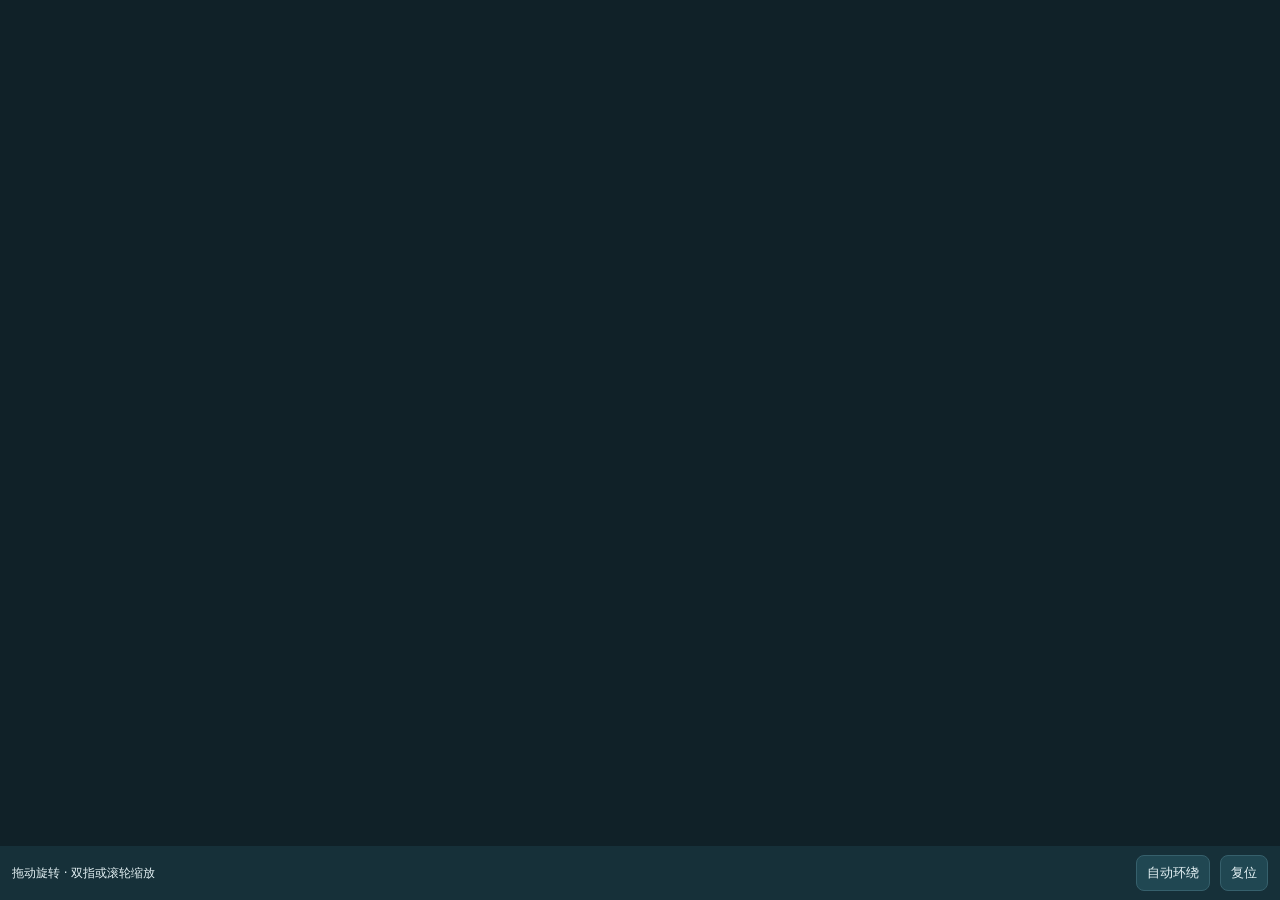
<file: src/MyPan.ModelViewer/index.html>
<!doctype html><html lang="zh-CN"><head><meta charset="utf-8"><meta name="viewport" content="width=device-width,initial-scale=1"><link rel="stylesheet" href="viewer.css"><script type="module" src="viewer.js"></script></head><body><model-viewer id="model" auto-rotate-delay="0" camera-controls touch-action="none" interaction-prompt="auto" shadow-intensity="0.6" exposure="1" alt="可旋转和缩放的三维模型"></model-viewer><div id="message" role="status">正在加载三维模型…</div><footer><span>拖动旋转 · 双指或滚轮缩放</span><button id="rotate" type="button">自动环绕</button><button id="reset" type="button">复位</button></footer></body></html>
</file>
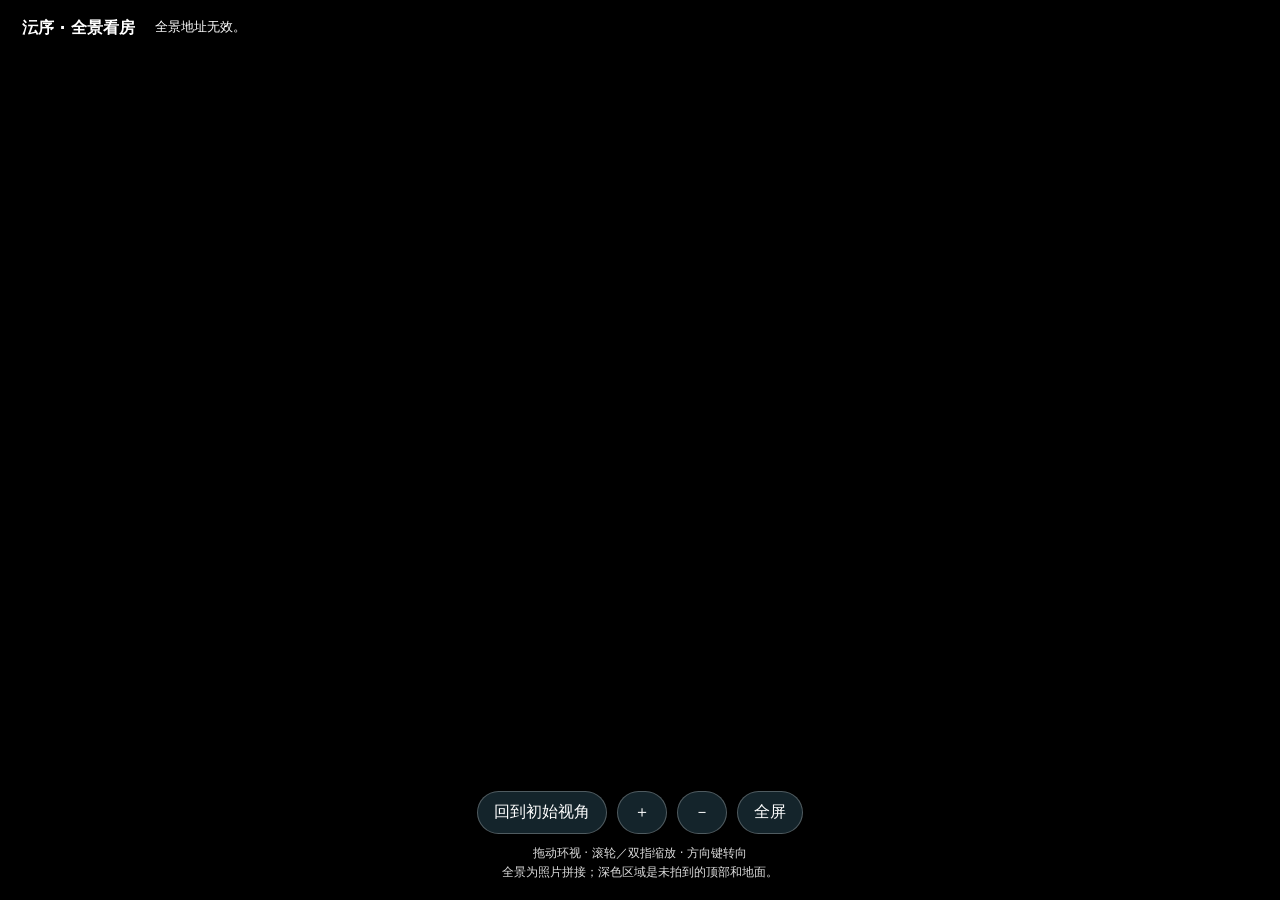
<file: src/MyPan.ModelViewer/panorama.html>
<!doctype html><html lang="zh-CN"><head><meta charset="utf-8"><meta name="viewport" content="width=device-width,initial-scale=1"><title>沄序 · 全景看房</title><link rel="stylesheet" href="panorama.css"></head><body>
<canvas id="panorama" aria-label="全景，拖动环视，滚轮或双指缩放" tabindex="0"></canvas><img id="source" hidden alt="">
<header><strong>沄序 · 全景看房</strong><span id="status" role="status">正在加载全景…</span></header>
<footer><div class="actions"><button id="reset">回到初始视角</button><button id="zoom-in" aria-label="放大">＋</button><button id="zoom-out" aria-label="缩小">－</button><button id="fullscreen">全屏</button></div><p>拖动环视 · 滚轮／双指缩放 · 方向键转向<br>全景为照片拼接；深色区域是未拍到的顶部和地面。</p></footer>
<script src="panorama.js"></script></body></html>
</file>
<file: src/MyPan.ModelViewer/viewer.css>
html,body{height:100%;margin:0;background:#102128;color:#e5f2f5;font:14px system-ui,sans-serif;overflow:hidden}model-viewer{width:100%;height:calc(100% - 54px);--progress-bar-color:#19c2c6}footer{height:54px;display:flex;align-items:center;gap:10px;padding:0 12px;box-sizing:border-box;background:#163039}footer span{flex:1;font-size:12px}button{border:1px solid #36606c;border-radius:8px;background:#204752;color:#e5f2f5;padding:8px 10px;cursor:pointer}#message{position:absolute;top:20px;left:20px;right:20px;text-align:center;pointer-events:none}
</file>
<file: src/MyPan.ModelViewer/panorama.css>
:root{color-scheme:dark;font-family:system-ui,"Microsoft YaHei",sans-serif}*{box-sizing:border-box}html,body{margin:0;height:100%;overflow:hidden;background:#181818;color:#fff}canvas{display:block;width:100%;height:100%;touch-action:none;cursor:grab}canvas:active{cursor:grabbing}header,footer{position:absolute;left:0;right:0;padding:18px 22px;pointer-events:none;text-shadow:0 1px 5px #000}header{top:0;background:linear-gradient(#0009,transparent);display:flex;gap:20px;flex-wrap:wrap}header span{font-size:13px}footer{bottom:0;background:linear-gradient(transparent,#000b);text-align:center}p{font-size:12px;line-height:1.6;margin:10px 0 0;color:#ddd}.actions{display:flex;gap:10px;justify-content:center}button{pointer-events:auto;border:1px solid #ffffff40;border-radius:24px;background:#182a32dd;color:#fff;padding:10px 16px;font:inherit;cursor:pointer}button:hover{background:#087f8e}button:focus-visible{outline:2px solid #52dfed}@media(max-width:500px){header,footer{padding:14px}button{padding:9px 12px;font-size:13px}}
</file>
